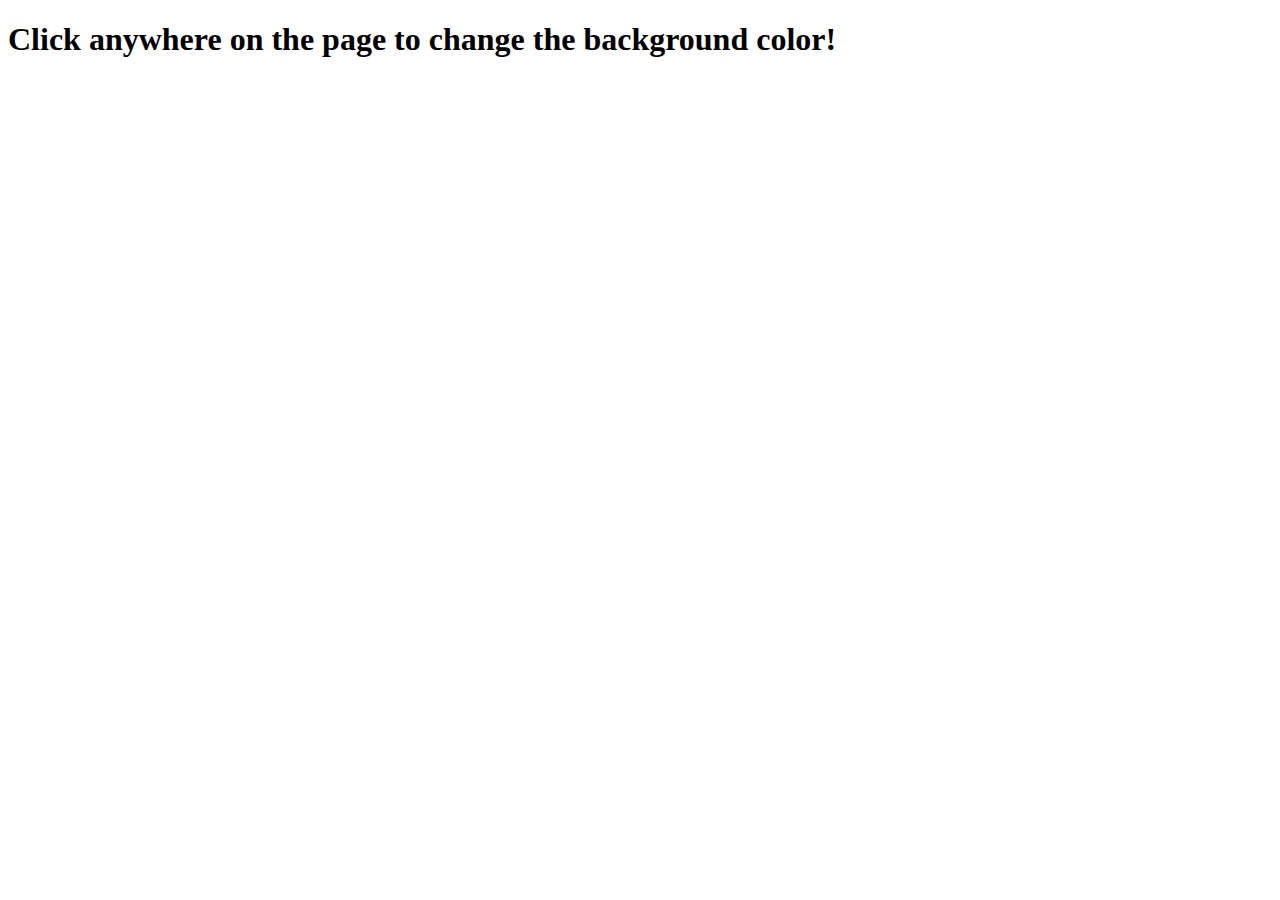
<file: codeKaro/day3/asgnmt1/index.html>
<!DOCTYPE html>
<html lang="en">
<head>
    <meta charset="UTF-8">
    <meta name="viewport" content="width=device-width, initial-scale=1.0">
    <title>BG color change</title>
</head>
<body>
    <h1>Click anywhere on the page to change the background color!</h1>
    <script src="bckgrd.js"></script>
</body>
</html>
</file>
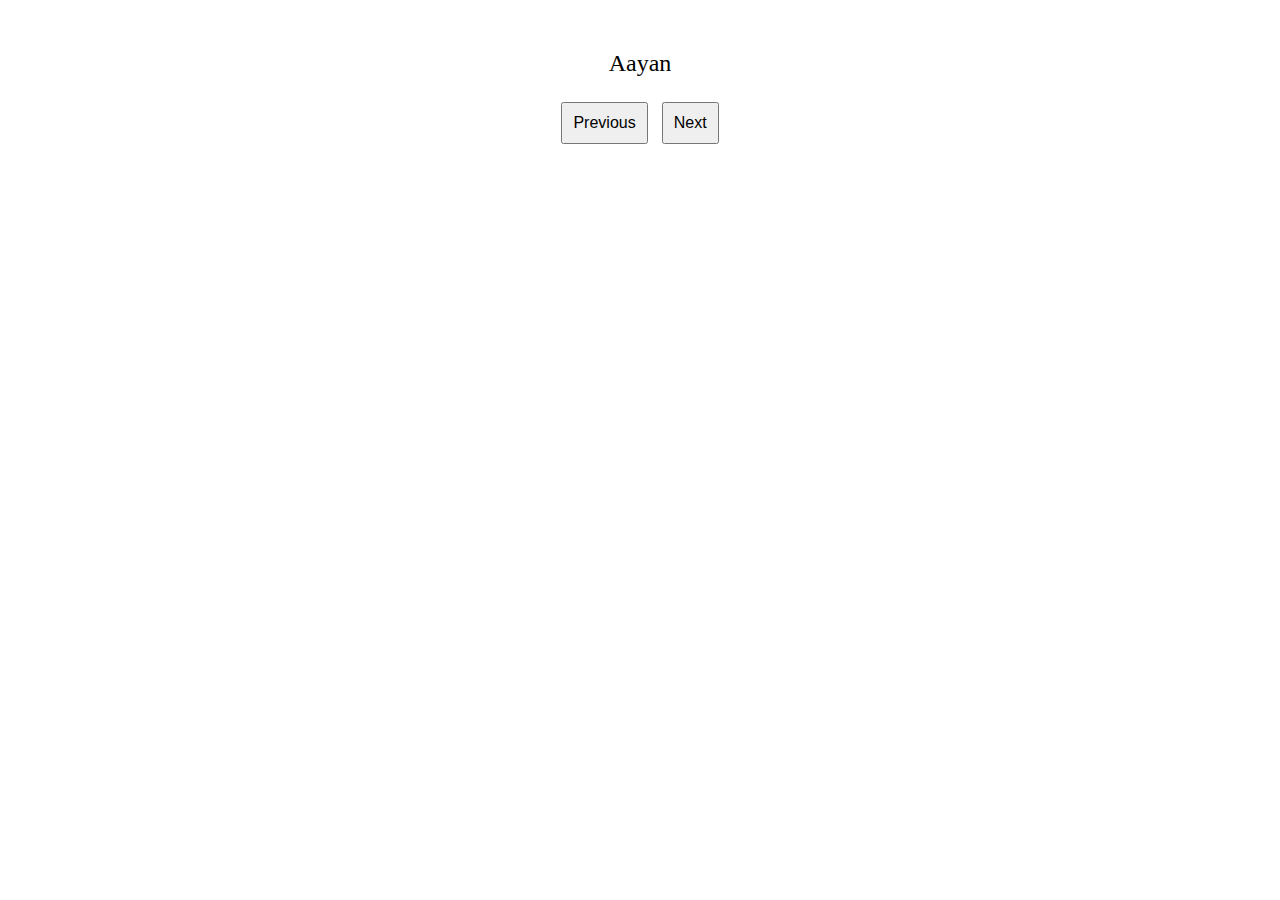
<file: codeKaro/day3/asgnmt2/name.html>
<!DOCTYPE html>
<html lang="en">
<head>
    <meta charset="UTF-8">
    <meta name="viewport" content="width=device-width, initial-scale=1.0">
    <title>name random</title>
    <link rel="stylesheet" href="style.css">
</head>
<body>
    <div id="nameDisplay"></div>
<button onclick="showPrevious()">Previous</button>
<button onclick="showNext()">Next</button>
<script src="name.js"></script>
</body>
</html>
</file>
<file: codeKaro/day3/asgnmt2/style.css>
body {
    text-align: center;
    margin: 50px;
}
#nameDisplay {
    font-size: 24px;
    margin-bottom: 20px;
}
button {
    font-size: 16px;
    margin: 5px;
    padding: 10px;
    cursor: pointer;
}
</file>
